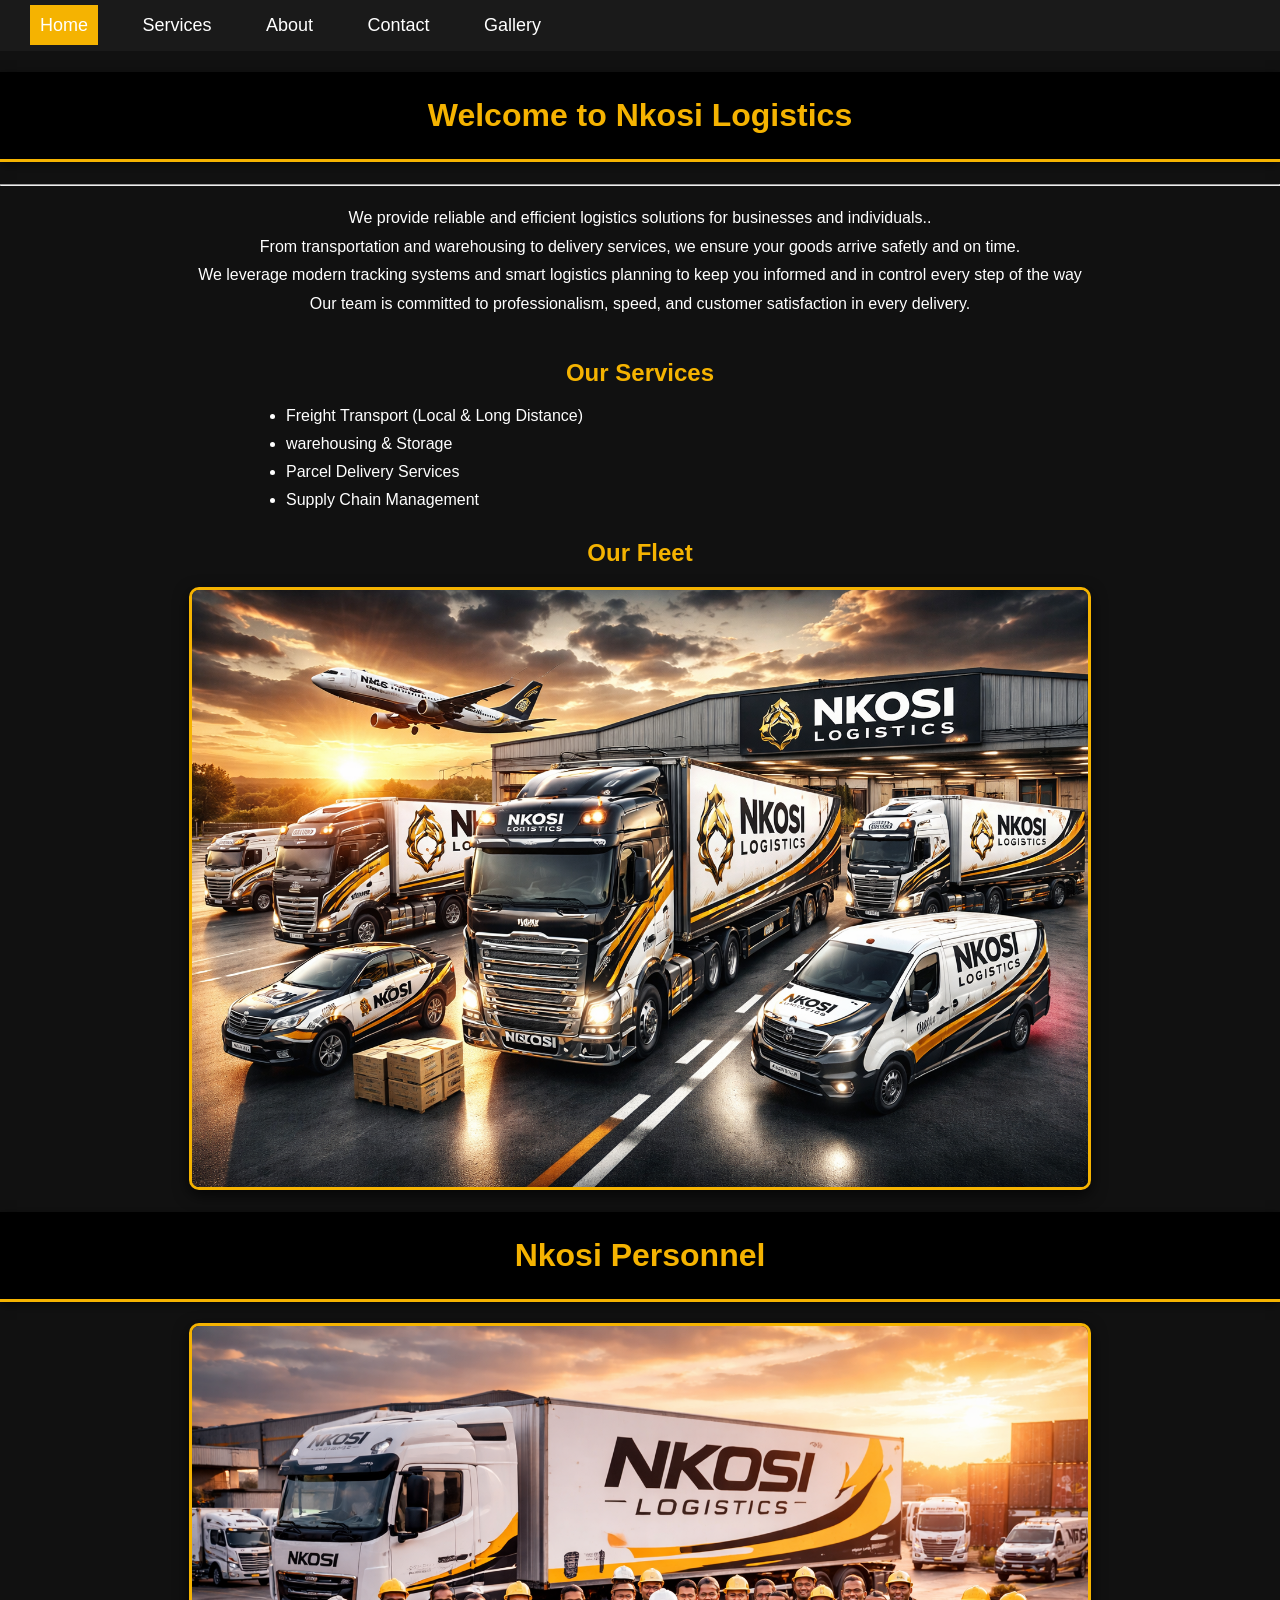
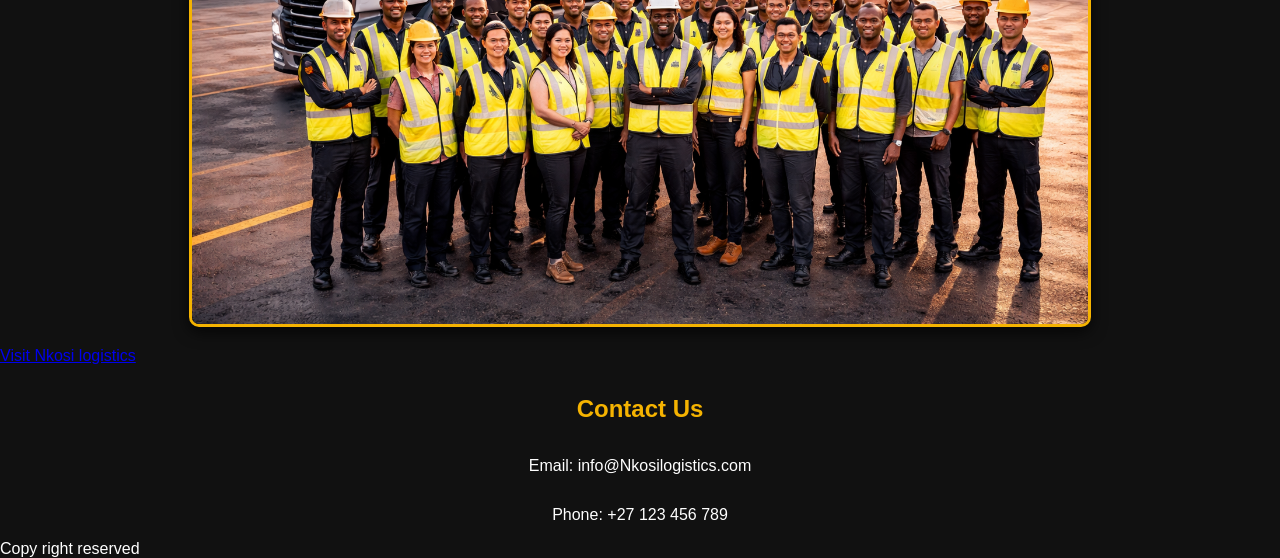
<file: index.html>
<!DOCTYPE html>
<html> 
    <head>
        <meta name="viewpoint" content="width=device-width, initial-scale=1.0">
        <title>
            Nkosi Logistics
        </title>
        <link rel="stylesheet" href="css-folder/style.css">
    </head>
    <body>
        <nav>
            <ul>
                <li><a href="index.html"class="active">Home</a></li>
                <li> <a href="services.html"> Services</a></li>
                 <li> <a href="about.html"> About</a></li>
                 <li><a href="contact.html">Contact</a></li>
                 <li><a href="gallery.html">Gallery</a></li>
             </ul>
        </nav>

        <h1>Welcome to Nkosi Logistics</h1>
        <hr>
        <p>
          We provide reliable and efficient logistics solutions for businesses and individuals.. <br>
           From transportation and warehousing to delivery services, we ensure your goods arrive safetly and on time. <br>
            We leverage modern tracking systems and smart logistics planning to keep you informed and in control every step of the way <br>
            Our team is committed to professionalism, speed, and customer satisfaction in every delivery. <br>  
        </p>
        <h2> Our Services</h2>

        <ul>
        
            <li>Freight Transport (Local & Long Distance)</li>
            <li>warehousing & Storage</li>
            <li>Parcel Delivery Services</li>
            <li>Supply Chain Management</li>
            
         </ul>
         <h2>Our Fleet</h2>
         <img src="img/Truck Fleet With Airplane.png" alt="logistics Fleet" width="300">

         <h1>Nkosi Personnel</h1>

         <img src="img/siya logistic personnel.png" alt="Picture of Nkosi Logistics Personnel" width="300">
         
         <a href="https://www.DHL.com">Visit Nkosi logistics</a>

         <h2>Contact Us</h2>
         <p>Email: info@Nkosilogistics.com</p>
         <p>Phone: +27 123 456 789</p>

<footer>Copy right reserved </footer>
<script src="js/script.js"></script> </body>

    </body>
    </html>
</file>
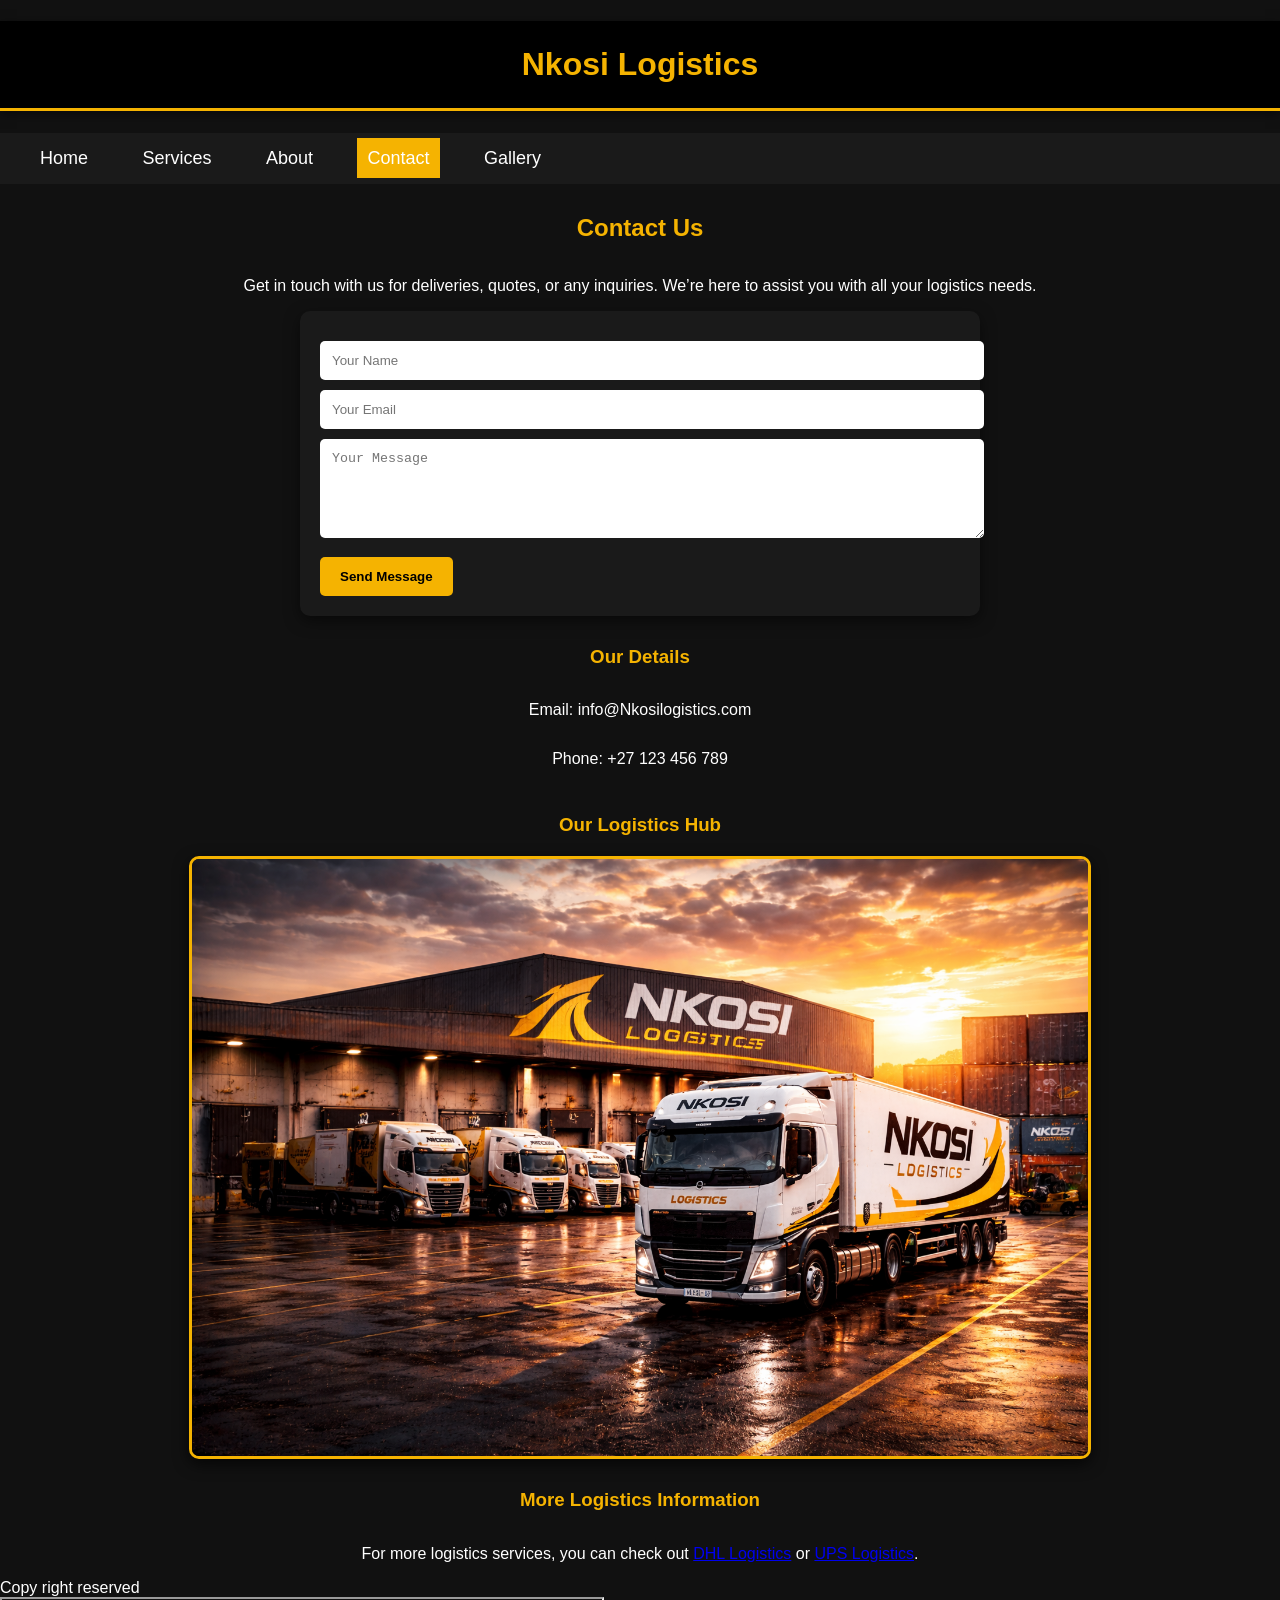
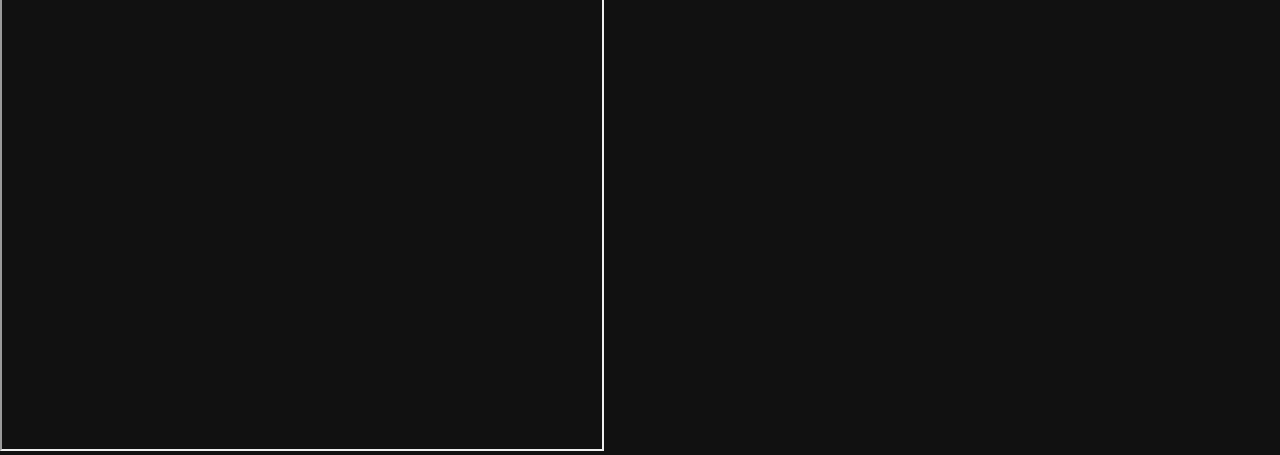
<file: contact.html>
<!DOCTYPE html>
<html>
<head>
    <title>Contact Us - Nkosi Logistics</title>
    <link rel="stylesheet" href="css-folder/style.css">
</head>
<body>

<h1>Nkosi Logistics</h1>

<!-- Navigation -->
<nav>
    <ul>
            <li> <a href="index.html"> Home</a></li>
            <li> <a href="services.html"> Services</a></li>
            <li> <a href="about.html"> About</a></li>
            <li><a href="contact.html"class="active">Contact</a></li>
            <li><a href="gallery.html">Gallery</a></li>
    </ul>
</nav>

<h2>Contact Us</h2>

<p>Get in touch with us for deliveries, quotes, or any inquiries. We’re here to assist you with all your logistics needs.</p>

<!-- Contact Form -->
<form onsubmit="return sendMessage()">
    <input type="text" placeholder="Your Name" required>
    <input type="email" placeholder="Your Email" required>
    <textarea placeholder="Your Message" rows="5" required></textarea>
    <button type="submit">Send Message</button>
</form>

<h3>Our Details</h3>

<p>Email: info@Nkosilogistics.com</p>
<p>Phone: +27 123 456 789</p>

<!-- Image for contact page -->
<h3>Our Logistics Hub</h3>
<img src="img/contact.png" alt="Our Logistics Hub" width="500" style="display:block; margin: 20px auto; border-radius: 10px;">

<h3>More Logistics Information</h3>
<p>For more logistics services, you can check out <a href="https://www.dhl.com" target="_blank">DHL Logistics</a> or <a href="https://www.ups.com" target="_blank">UPS Logistics</a>.</p>

<footer>Copy right reserved </footer>
<script src="js/script.js"></script> </body>

<iframe 
src="https://maps.google.com?q=nelspruit&t=&z=13&ie=UTF8&iwloc=&output=embed"
width="600"
height="450">
<iframe>
</body>
</html>
</file>
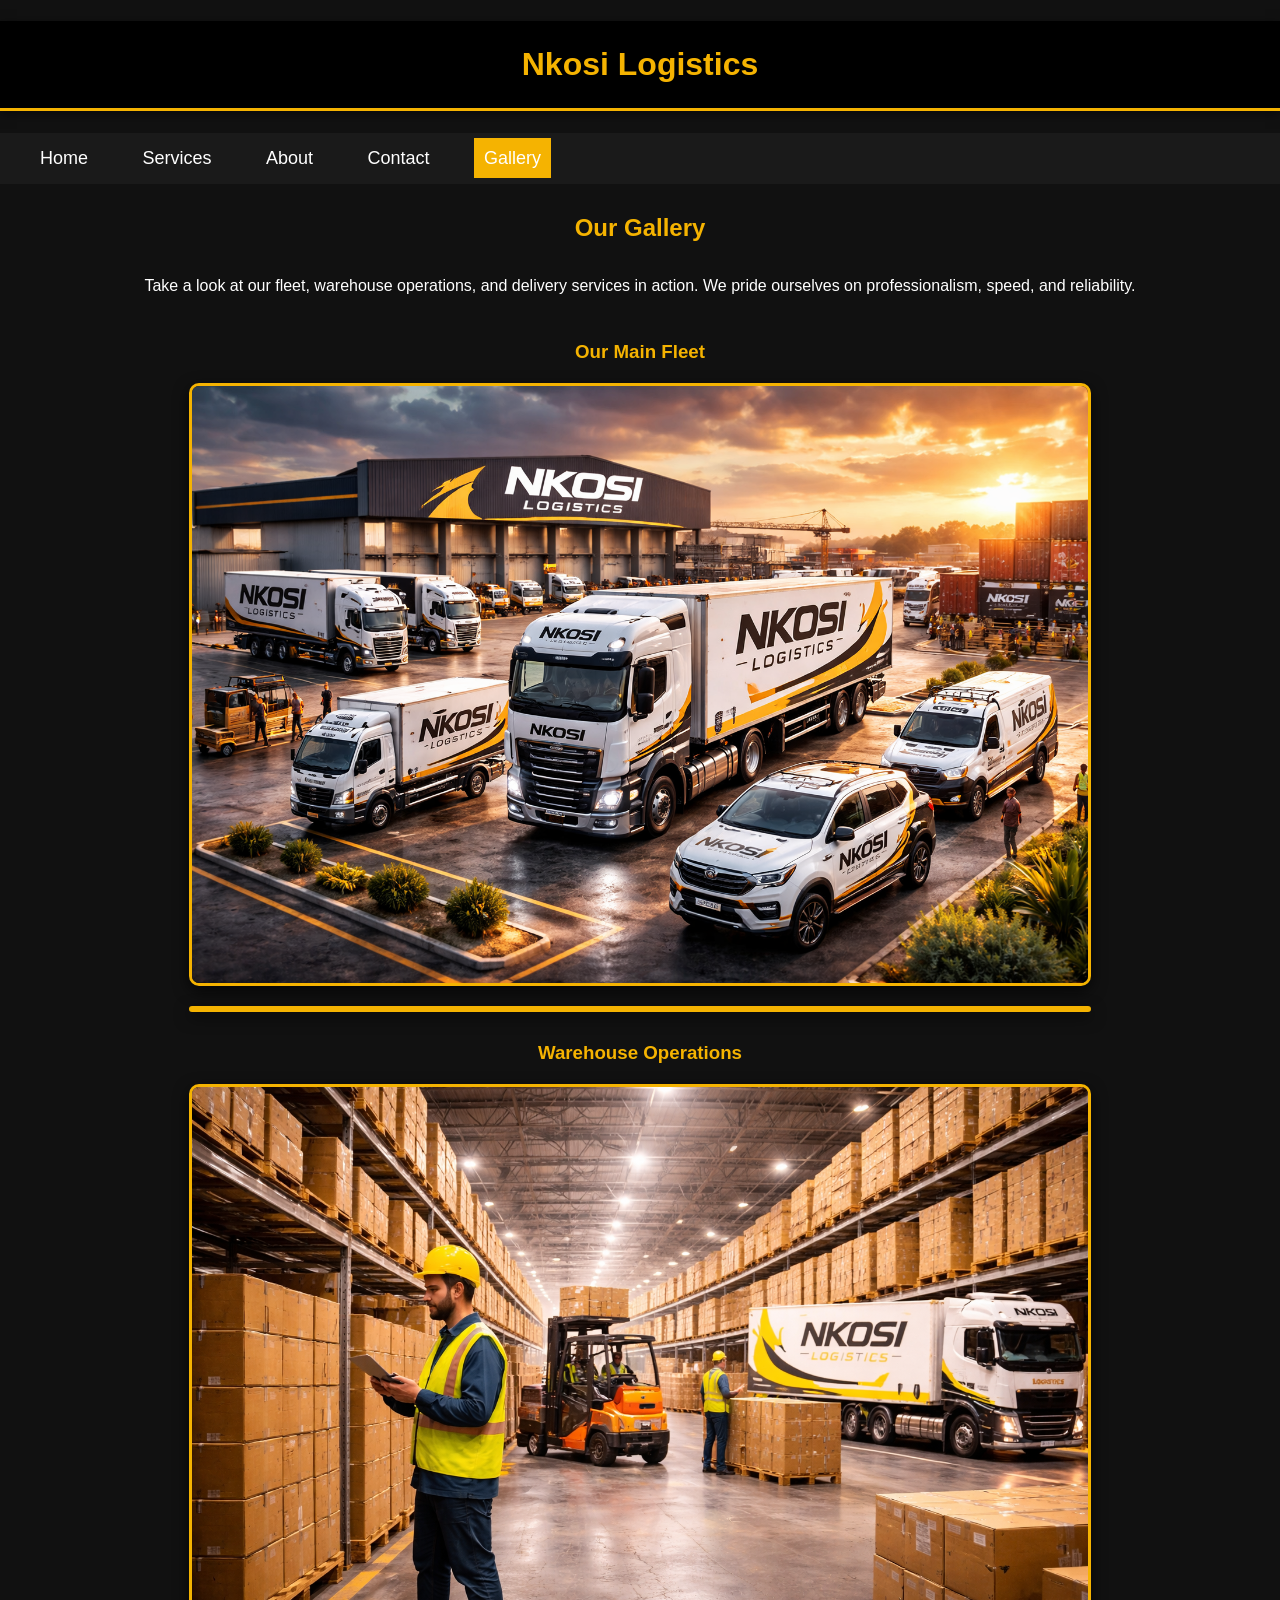
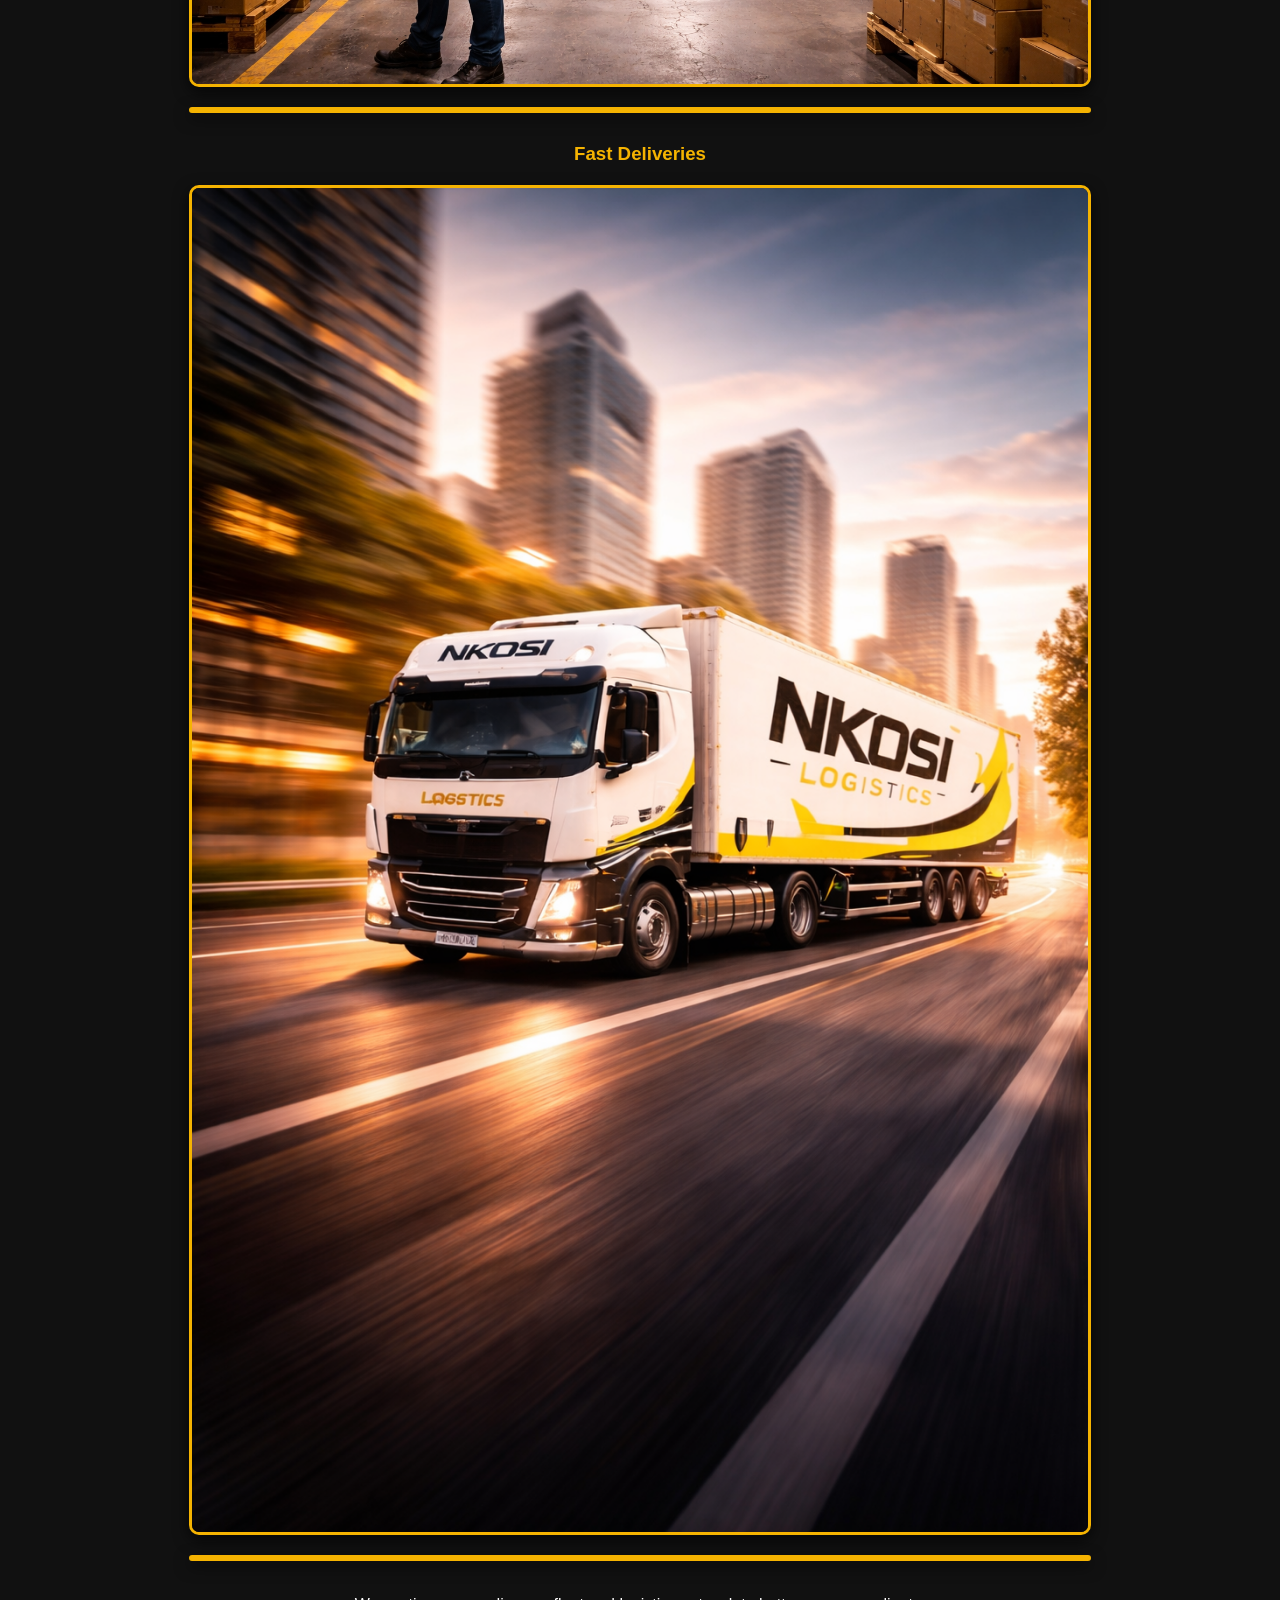
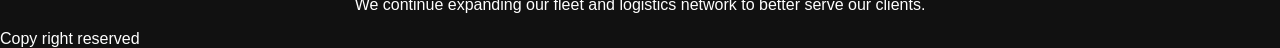
<file: gallery.html>
<!DOCTYPE html>
<html>
<head>
    <title>Gallery - Nkosi Logistics</title>
    <link rel="stylesheet" href="css-folder/style.css">
</head>
<body>

<h1>Nkosi Logistics</h1>

<nav>
    <ul>
        <li><a href="index.html">Home</a></li>
        <li><a href="services.html">Services</a></li>
        <li><a href="about.html">About</a></li>
        <li><a href="contact.html">Contact</a></li>
        <li><a href="gallery.html"class="active">Gallery</a></li>
    </ul>
</nav>

<h2>Our Gallery</h2>

<p>
Take a look at our fleet, warehouse operations, and delivery services in action.
We pride ourselves on professionalism, speed, and reliability.
</p>

<h3>Our Main Fleet</h3>
<img src="img/Logistic Image.png" alt="Nkosi Logistics Truck" 
onclick="openImage(this.src)">

<div id="lightbox">
    <img id="lightbox-img">
</div>

<h3>Warehouse Operations</h3>
<img src="img/Nkosi Logistics warehouse in action.png" alt="Warehouse" 
onclick="openImage(this.src)">

<div id="lightbox">
    <img id="lightbox-img">
</div>

<h3>Fast Deliveries</h3>
<img src="img/Fast delivery.png" alt="Delivery Service" 
onclick="openImage(this.src)">

<div id="lightbox">
    <img id="lightbox-img">
</div>

<p>
We continue expanding our fleet and logistics network to better serve our clients.
</p>

<footer>Copy right reserved </footer>
<script src="js/script.js"></script>
</body>
</html>
</file>
<file: css-folder/style.css>
/* GENERAL PAGE STYLING */
body {
    background-color: #111111;
    font-family: Arial, sans-serif;
    color: white;
    margin: 0;
    padding: 0;
}

/* HEADER */
h1 {
    background-color: #000000;
    color: #f5b301;
    text-align: center;
    padding: 25px;
    border-bottom: 3px solid #f5b301;
    box-shadow: 0px 3px 10px rgba(0,0,0,0.5);
}

/* NAVIGATION */
nav {
    background-color: #1a1a1a;
    padding: 15px;

    position: sticky;
    top: 0;

    z-index: 1000;
}

nav ul {
    list-style-type: none;
    text-align: left;
    margin: 0;
    padding: 0;
}

nav ul li {
    display: inline;
    margin: 15px;
}

nav ul li a {
    color: white;
    text-decoration: none;
    font-size: 18px;
    padding: 10px;
    transition: 0.3s;
}
nav ul li a.active{
    background-color: #f5b301;
}

/* PSEUDO-CLASS :hover */
nav ul li a:hover {
    background-color: #f5b301;
    color: black;
    border-radius: 5px;
}

/* HEADINGS */
h2, h3 {
    color: #f5b301;
    text-align: center;
    margin-top: 30px;;
}

/* PARAGRAPHS */
p {
    width: 80%;
    margin: auto;
    text-align: center;
    line-height: 1.8;
    padding: 10px;
}

/* IMAGES */
img {
    display: block;
    margin: 20px auto;
    width: 70%;
    border: 3px solid #f5b301;
    border-radius: 10px;
    box-shadow: 0px 5px 15px rgba(0,0,0,0.7);
}

/* LISTS */
ul {
    width: 60%;
    margin: auto;
}

ul li {
    margin: 10px;
}

/* FORM */
form {
    width: 50%;
    margin: auto;
    padding: 20px;
    background-color: #1a1a1a;
    border-radius: 10px;
    box-shadow: 0px 5px 15px rgba(0,0,0,0.5);
}

/* INPUT FIELDS */
input, textarea {
    width: 100%;
    padding: 12px;
    margin-top: 10px;
    border: none;
    border-radius: 5px;
}

/* PSEUDO-CLASS :focus */
input:focus, textarea:focus {
    outline: 2px solid #f5b301;
}

/* BUTTON */
button {
    margin-top: 15px;
    padding: 12px 20px;
    background-color: #f5b301;
    color: black;
    border: none;
    cursor: pointer;
    font-weight: bold;
    border-radius: 5px;
}

/* PSEUDO-CLASS :hover */
button:hover {
    background-color: white;
}

/* PSEUDO-CLASS :active */
button:active {
    transform: scale(0.95);
}
</file>
